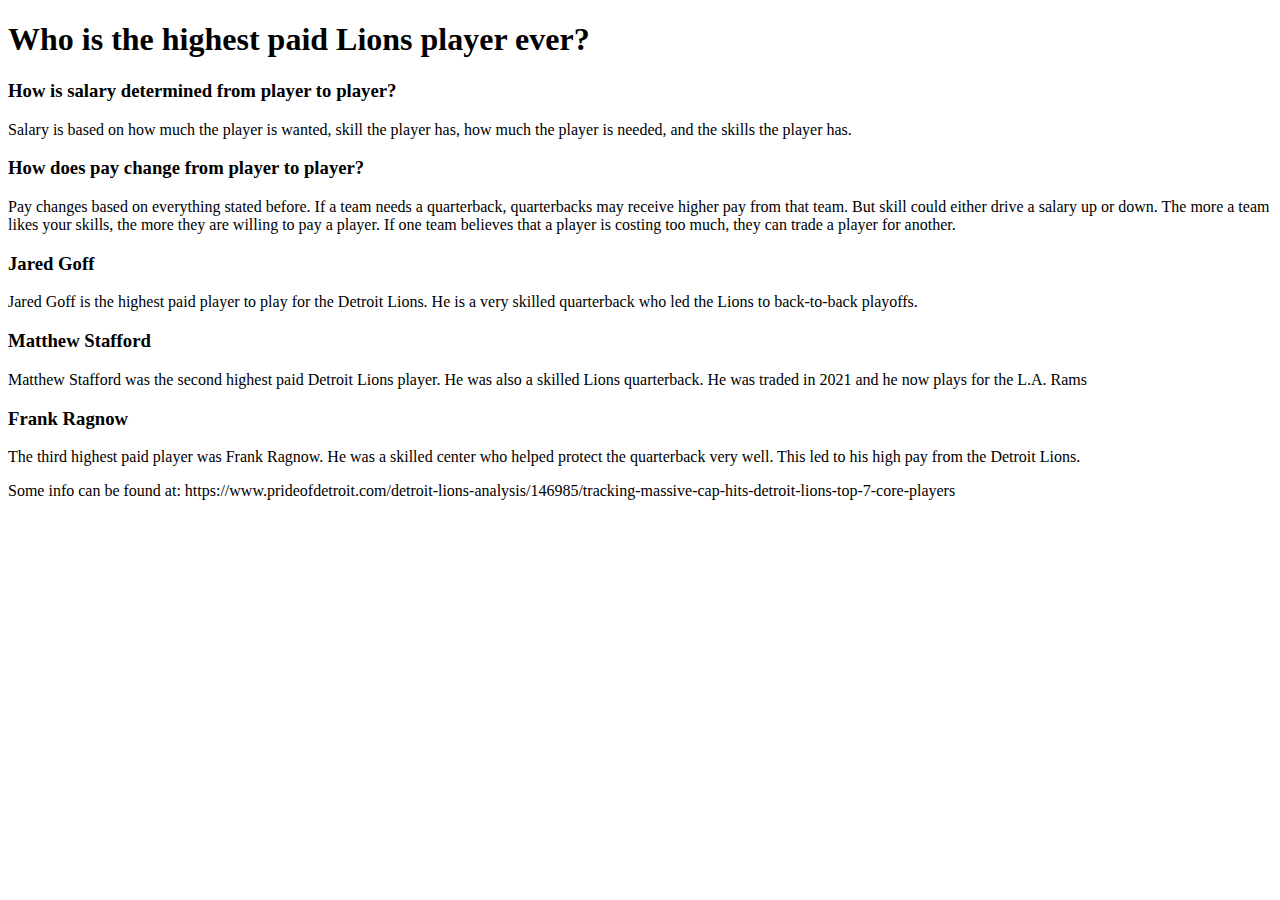
<file: paid.html>
<!DOCTYPE html>
<html>
  <head>
    
  </head>
  <body>
    <h1> Who is the highest paid Lions player ever?</h1>
    <h3> How is salary determined from player to player? </h3>
    <p> Salary is based on how much the player is wanted, skill the player has, how much the player is needed, and the skills the player has. </p>
    <h3> How does pay change from player to player?</h3>
    <p> Pay changes based on everything stated before. If a team needs a quarterback, quarterbacks may receive higher pay from that team. But skill could either drive a salary up or down. The more a team likes your skills, the more they are willing to pay a player. If one team believes that a player is costing too much, they can trade a player for another.</p>
    <h3> Jared Goff</h3>
    <p> Jared Goff is the highest paid player to play for the Detroit Lions. He is a very skilled quarterback who led the Lions to back-to-back playoffs.<p/>
    <h3> Matthew Stafford</h3>
    <p> Matthew Stafford was the second highest paid Detroit Lions player. He was also a skilled Lions quarterback. He was traded in 2021 and he now plays for the L.A. Rams</p>
    <h3> Frank Ragnow </h3> 
    <p> The third highest paid player was Frank Ragnow. He was a skilled center who helped protect the quarterback very well. This led to his high pay from the Detroit Lions.</p>
    <p> Some info can be found at:
https://www.prideofdetroit.com/detroit-lions-analysis/146985/tracking-massive-cap-hits-detroit-lions-top-7-core-players </p>
    
    
    
  </body>
</html>
</file>
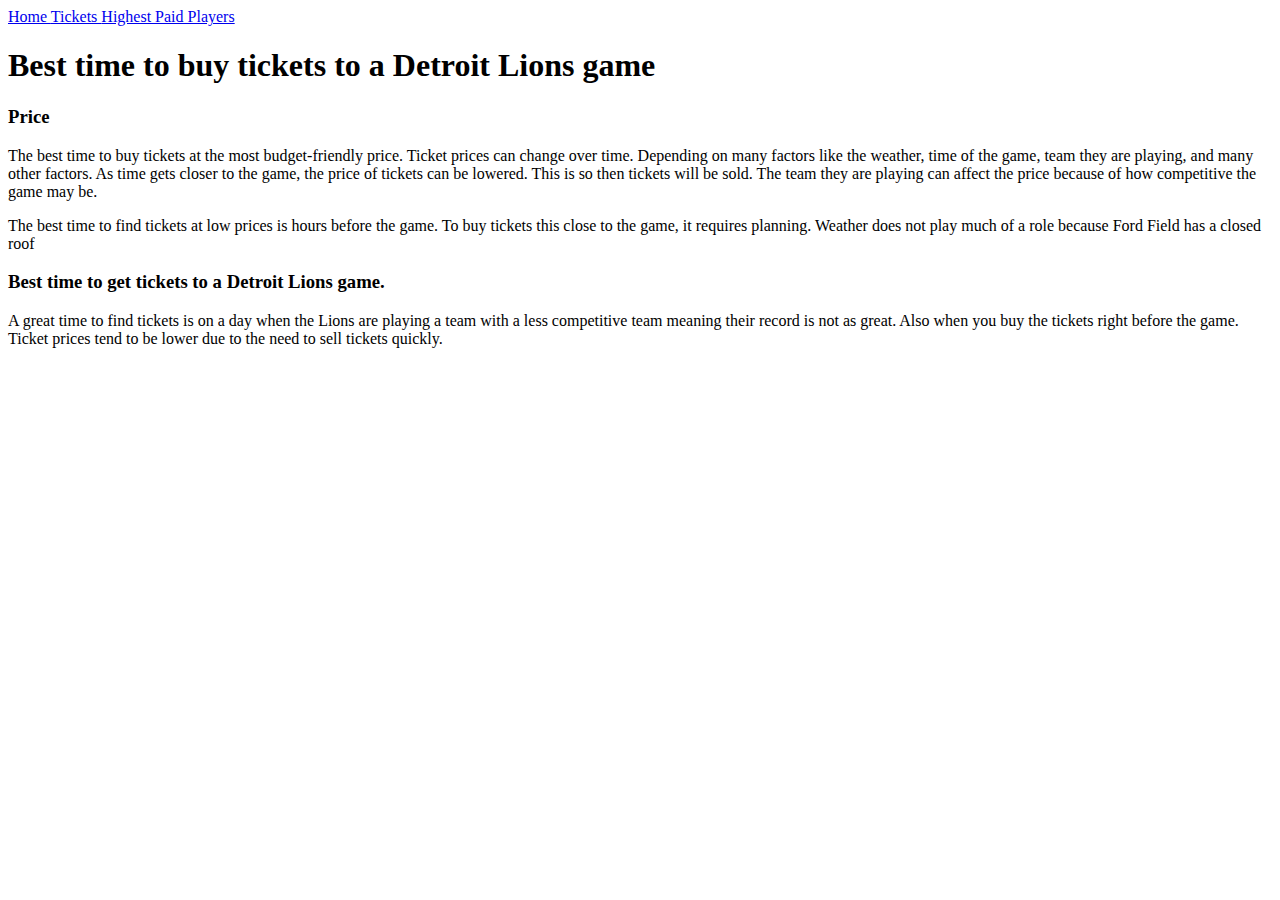
<file: tickets.html>
<!DOCTYPE html>
<html>
  <head>
    <a href="index.html"> Home </a>
    <a href="tickets.html"> Tickets </a>
    <a href="paid.html"> Highest Paid Players </a>
  </head>
  <body>
    <h1> Best time to buy tickets to a Detroit Lions game</h1>
  
    <h3>Price</h3>
    <p> The best time to buy tickets at the most budget-friendly price. Ticket prices can change over time. Depending on many factors like the weather, time of the game, team they are playing, and many other factors. As time gets closer to the game, the price of tickets can be lowered. This is so then tickets will be sold. The team they are playing can affect the price because of how competitive the game may be. </p>
  <p> The best time to find tickets at low prices is hours before the game. To buy tickets this close to the game, it requires planning. Weather does not play much of a role because Ford Field has a closed roof</p>
    <h3> Best time to get tickets to a Detroit Lions game.</h3>
    <p> A great time to find tickets is on a day when the Lions are playing a team with a less competitive team meaning their record is not as great. Also when you buy the tickets right before the game. Ticket prices tend to be lower due to the need to sell tickets quickly.</p>
  </body>
</html>

<!-- This page is one of the other pages that helps us know when the best time is to get tickets. -->
</file>
